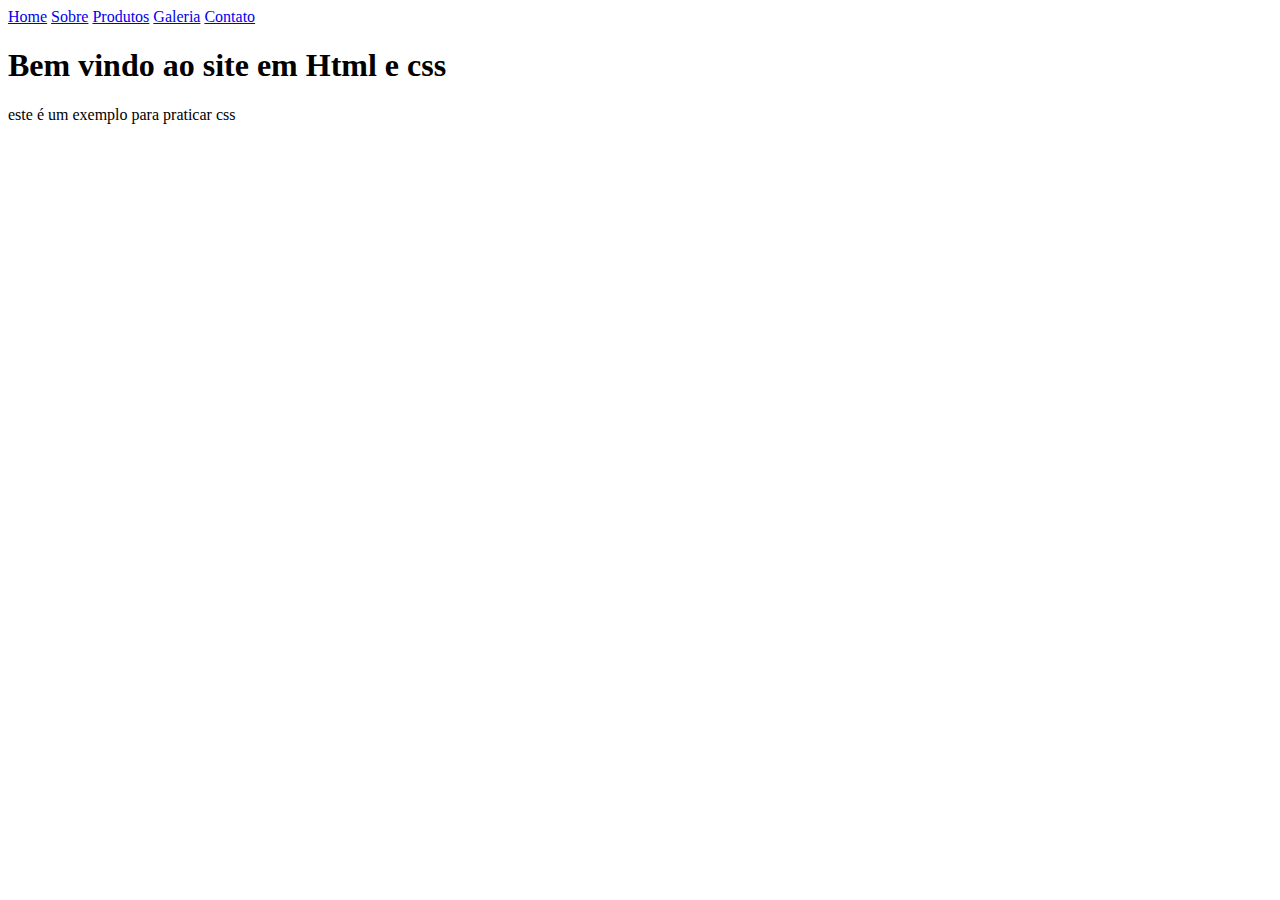
<file: index.html>
<!DOCTYPE html>
<html lang="pt-br">
<head>
    <meta charset="UTF-8">
    <meta name="viewport" content="width=device-width, initial-scale=1.0">
    <title>Home</title>
</head>
<body>
    <nav>
        <a href="index.html">Home</a>
        <a href="../src/pages/sobre.html">Sobre</a>
        <a href="../src/pages/produtos.html">Produtos</a>
        <a href="../src/pages/galeria.html">Galeria</a>
        <a href="src/pages/contato.html">Contato</a>
    </nav>

    <header>
        <h1>Bem vindo ao site em Html e css</h1>
    </header>
    <main>
        <p> este é um exemplo para praticar css</p>
    </main>
</body>
</html>
</file>
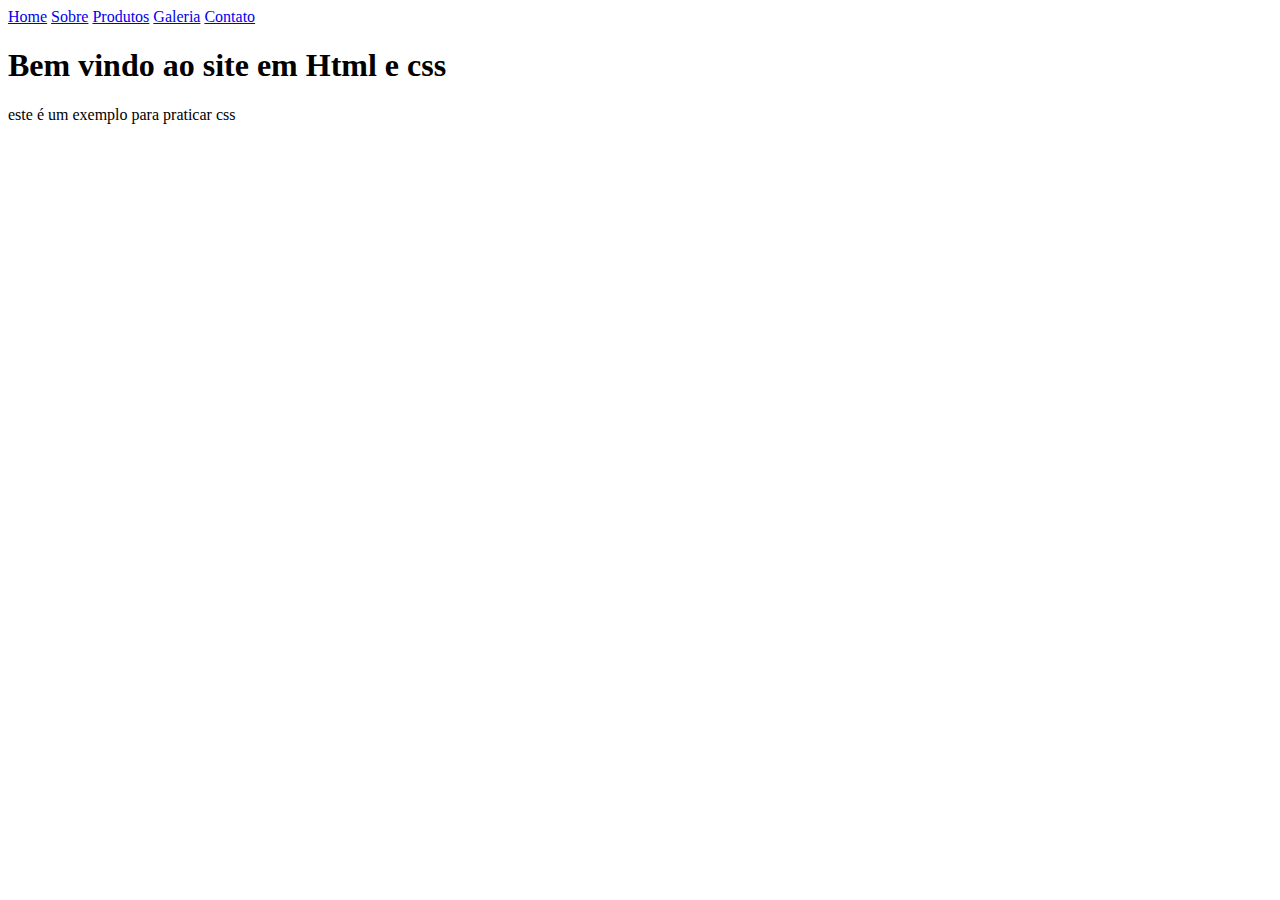
<file: pages/index.html>
<!DOCTYPE html>
<html lang="pt-br">
<head>
    <meta charset="UTF-8">
    <meta name="viewport" content="width=device-width, initial-scale=1.0">
    <title>Home</title>
</head>
<body>
    <nav>
        <a href="index.html">Home</a>
        <a href="src/pages/sobre.html">Sobre</a>
        <a href="src/pages/produtos.html">Produtos</a>
        <a href="src/pages/galeria.html">Galeria</a>
        <a href="src/pages/contato.html">Contato</a>
    </nav>

    <header>
        <h1>Bem vindo ao site em Html e css</h1>
    </header>
    <main>
        <p> este é um exemplo para praticar css</p>
    </main>
</body>
</html>
</file>
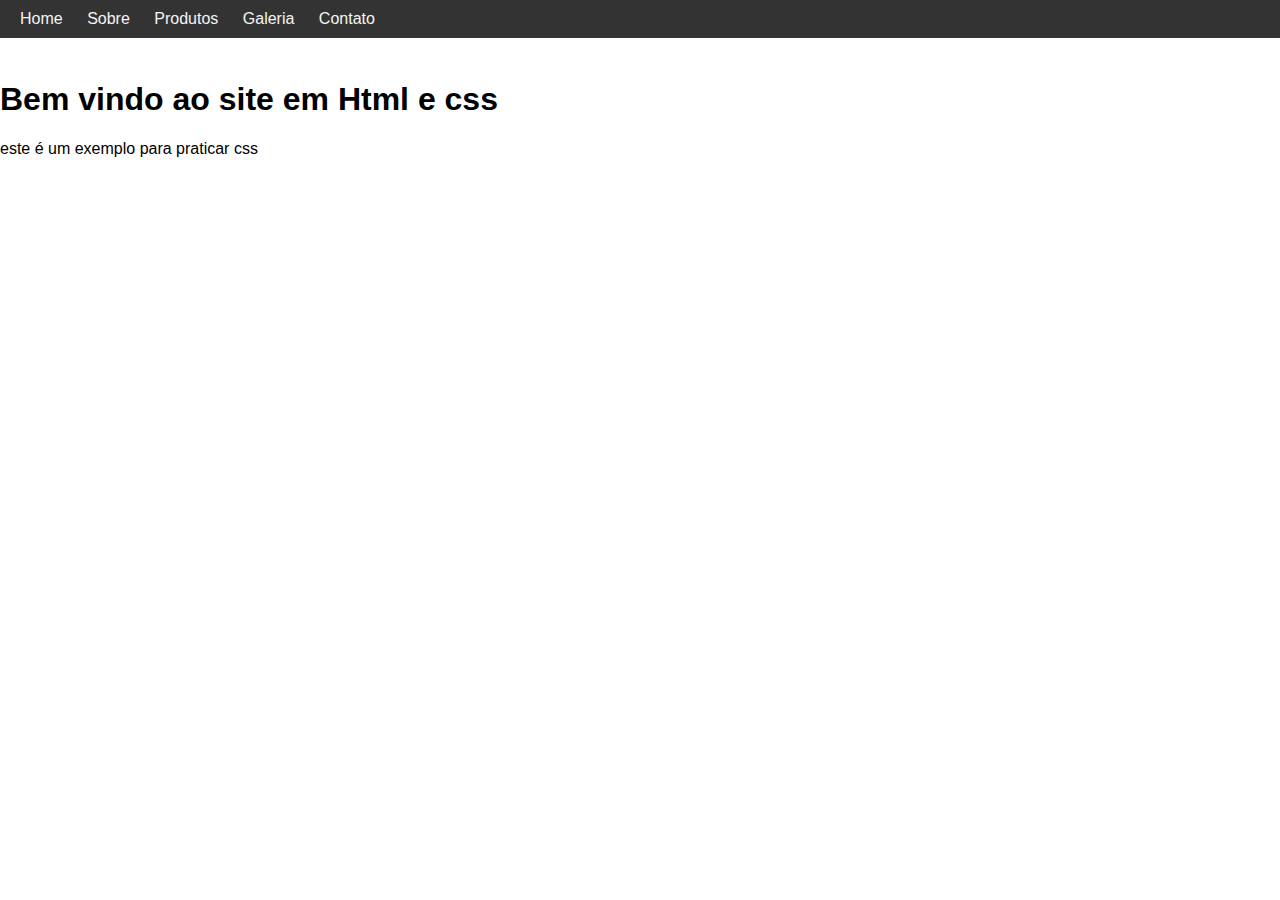
<file: php/index.html>
<!DOCTYPE html>
<html lang="pt-br">
<head>
    <meta charset="UTF-8">
    <meta name="viewport" content="width=device-width, initial-scale=1.0">
    <link rel="stylesheet" href="../css/style.css"> 
    <title>Home</title>
</head>
<body>
    <nav>
        <a href="index.html">Home</a>
        <a href="../pages/sobre.html">Sobre</a>
        <a href="../pages/produtos.html">Produtos</a>
        <a href="../pages/galeria.html">Galeria</a>
        <a href="../pages/contato.html">Contato</a>
    </nav>

    <header>
        <h1>Bem vindo ao site em Html e css</h1>
    </header>
    <main>
        <p> este é um exemplo para praticar css</p>
    </main>
</body>
</html>
</file>
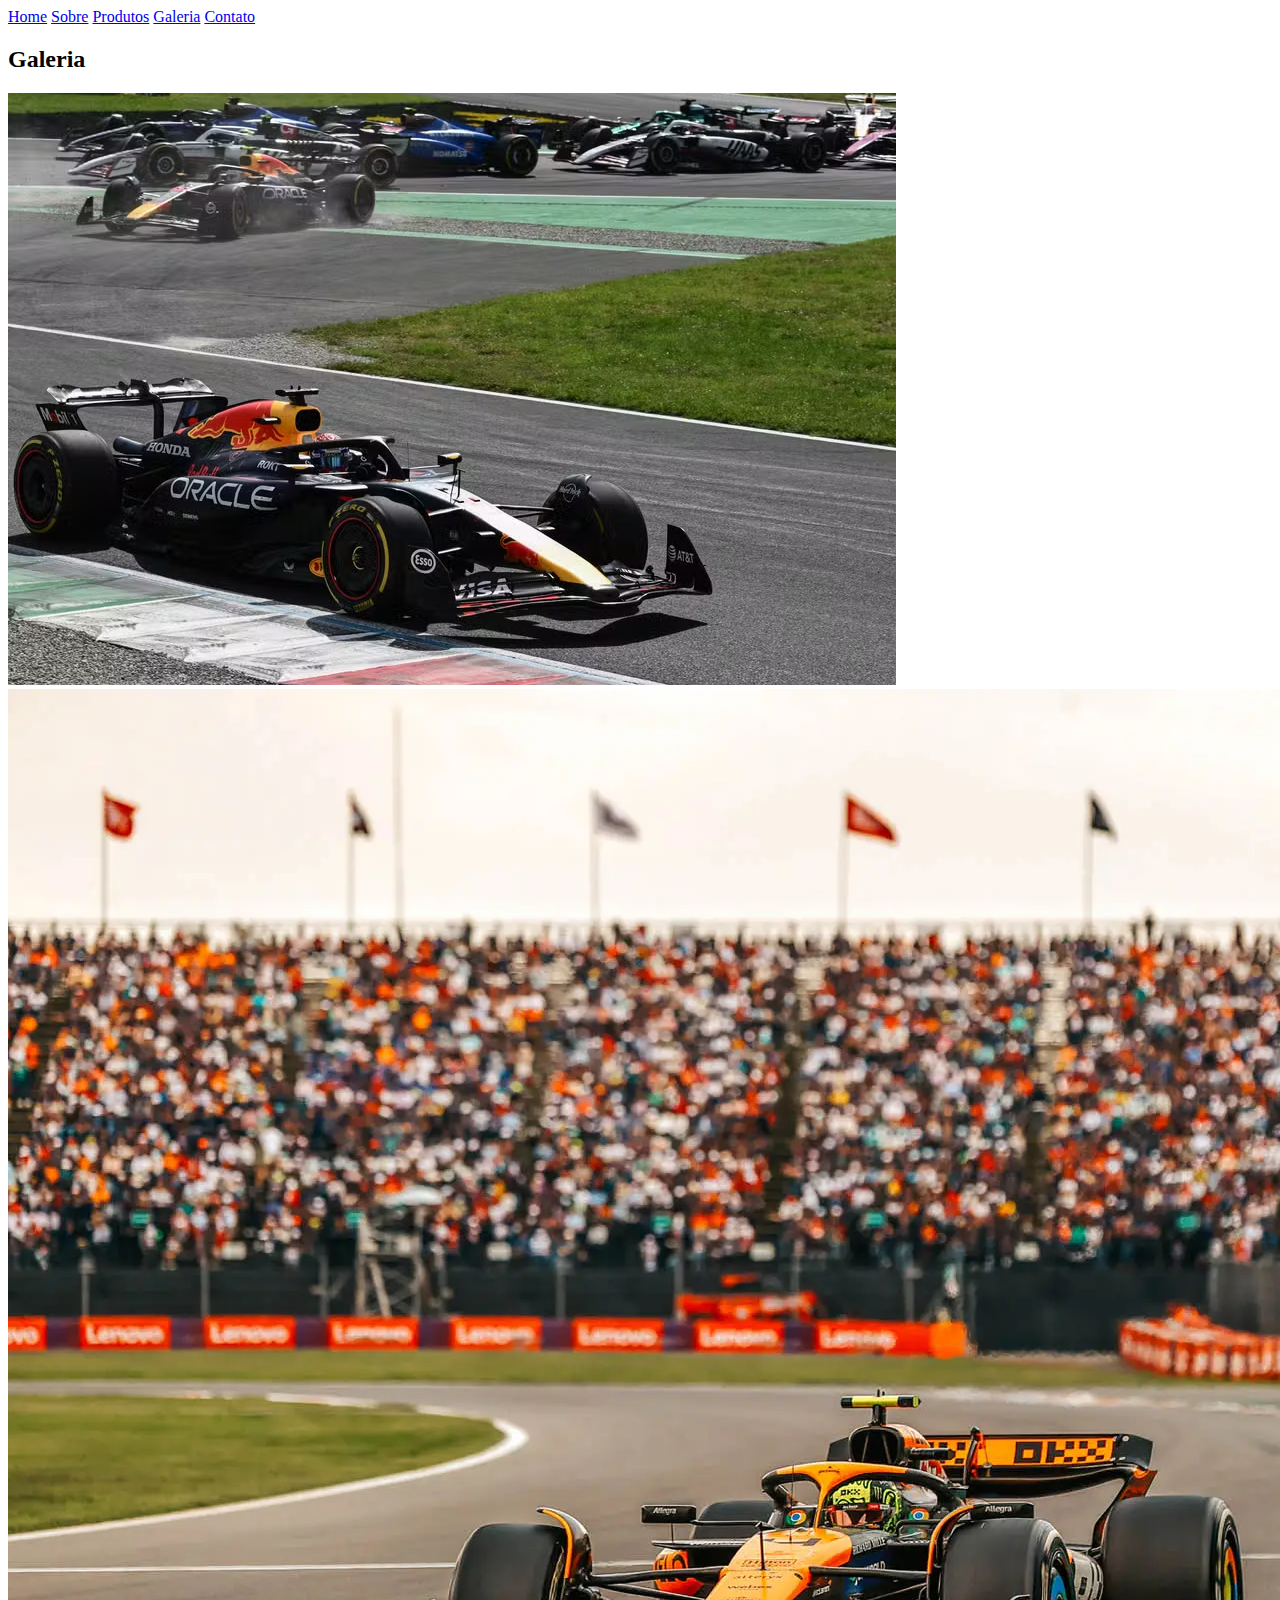
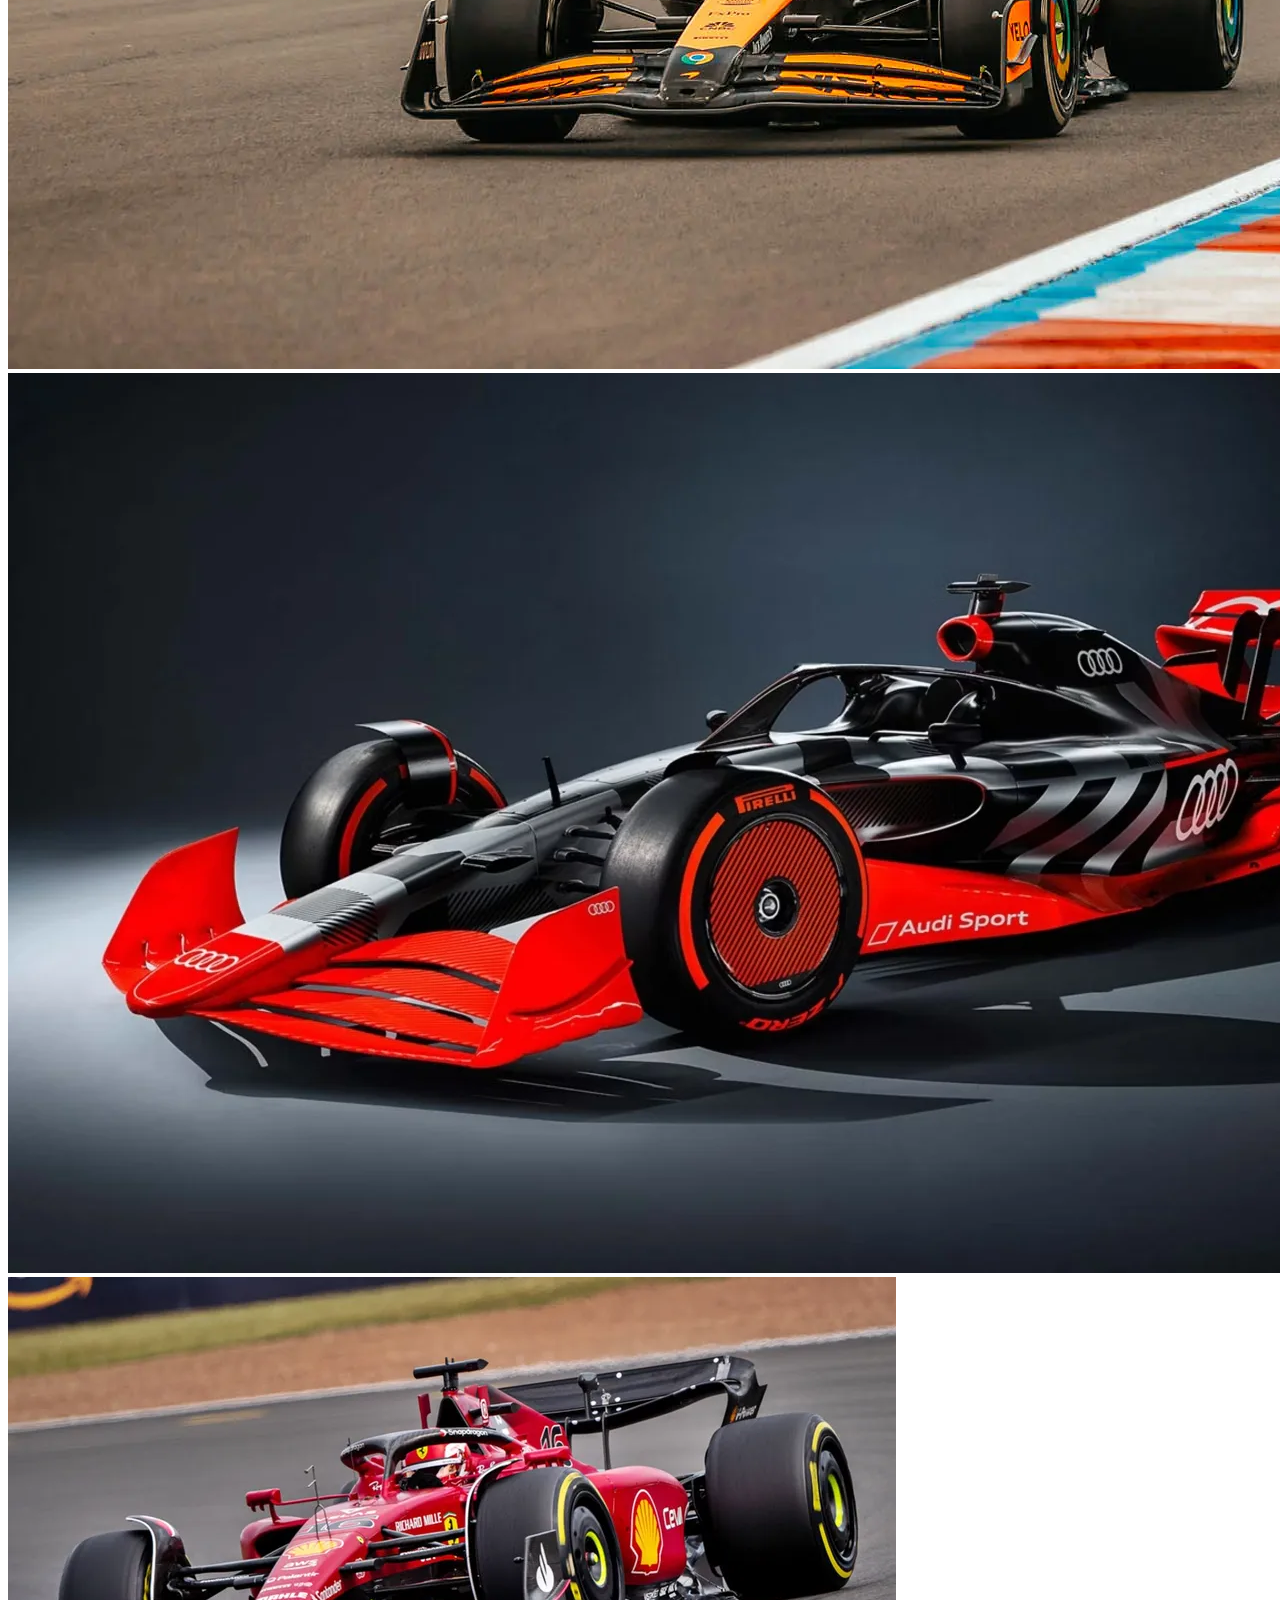
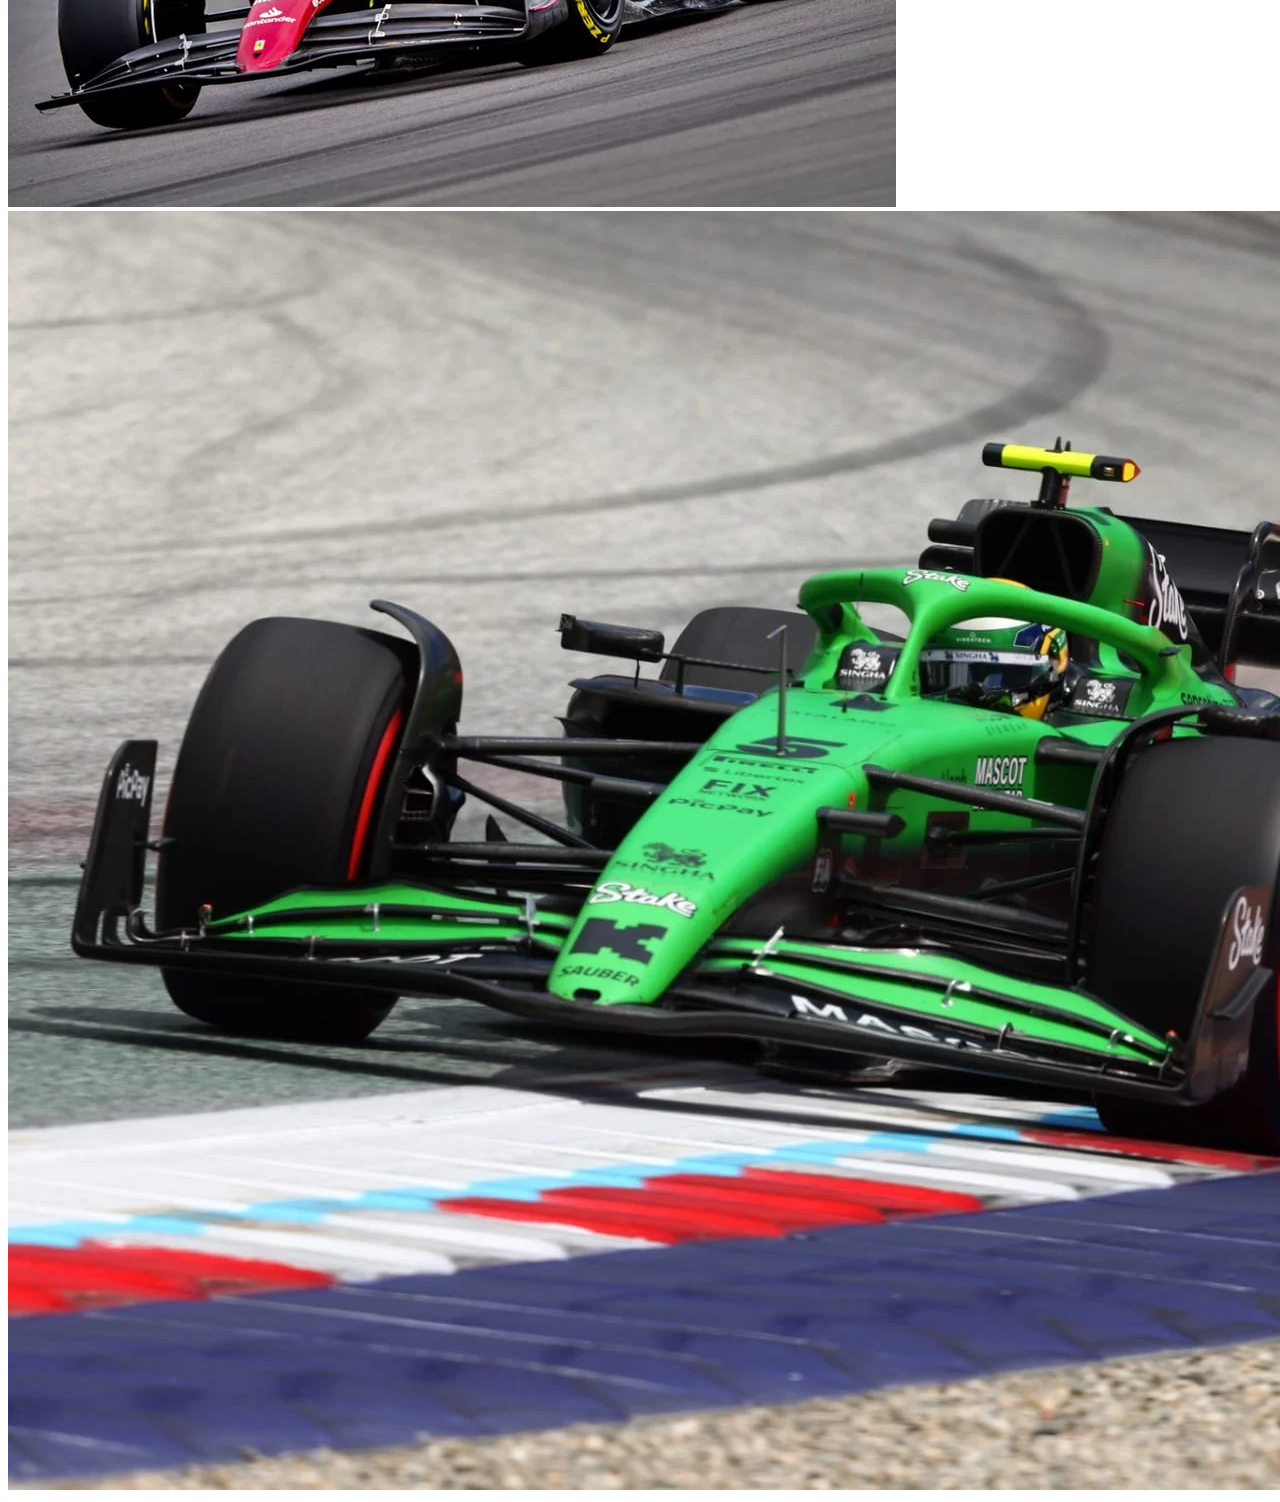
<file: pages/galeria.html>
<!DOCTYPE html>
<html lang="pt-br">
<head>
    <meta charset="UTF-8">
    <meta name="viewport" content="width=device-width, initial-scale=1.0">
    <title>Galeria</title>
</head>
<body class="galeria-bg">
    <nav>
        <a href="../index.html">Home</a>
        <a href="sobre.html">Sobre</a>
        <a href="produtos.html">Produtos</a>
        <a href="galeria.html">Galeria</a>
        <a href="contato.html">Contato</a>
   </nav>
   <h2>Galeria</h2>

   <section class="galeria">
    <img src="../img/112259524-red-bull-racings-dutch-driver-max-verstappen-races-in-front-during-the-italian-formul.avif" alt="Red bull">
    <img src="../img/2025-f1-wallpapers-2-2.webp" alt="f1">
    <img src="../img/audi-f1.webp" alt="audi">
    <img src="../img/ferraro.webp" alt="ferrari">
    <img src="../img/gabriel-bortoleto-sauber-na-classificacao-do-gp-da-austria-2025-12433.webp" alt="Gabriel pontoleto">
   </section>
</body>
</html>
</file>
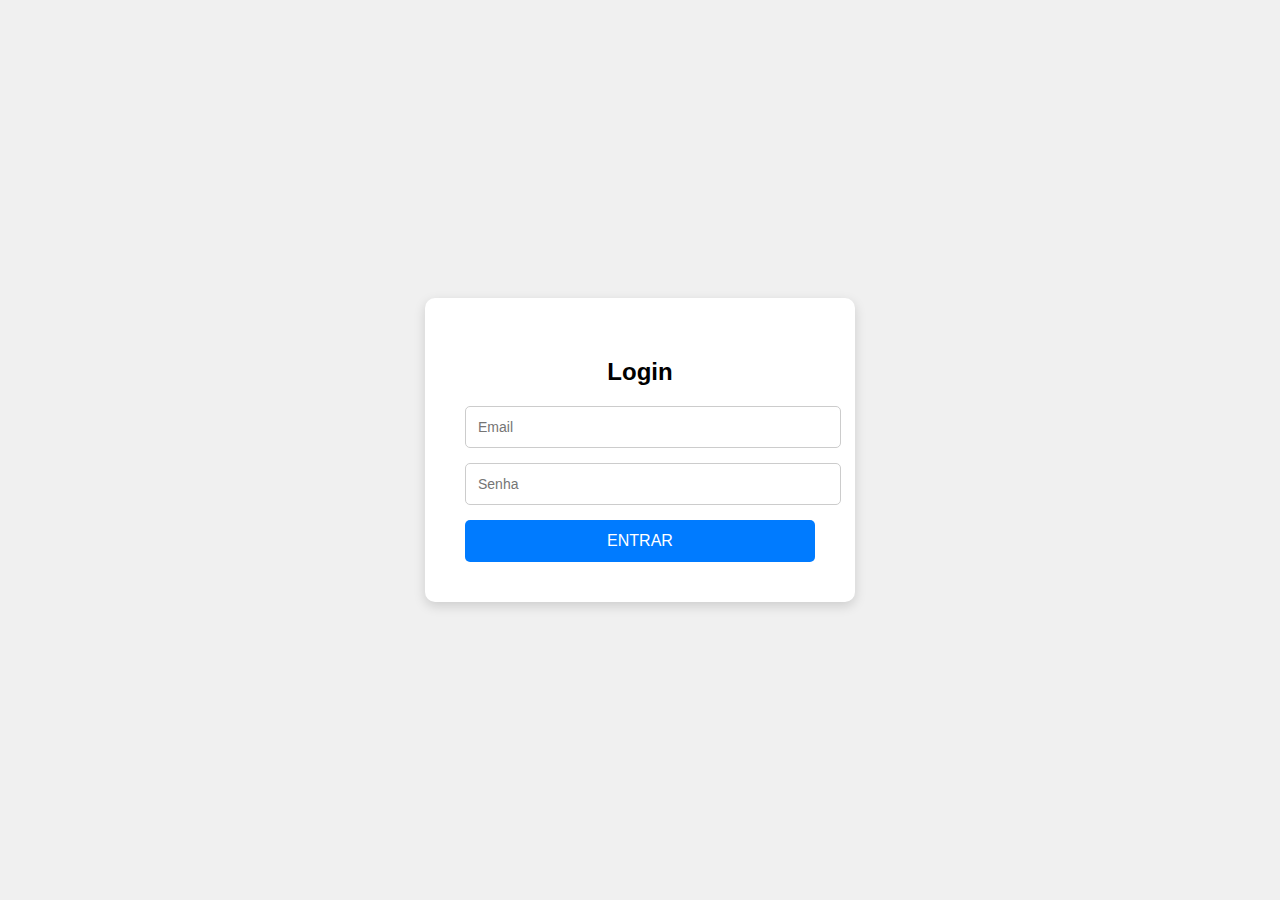
<file: php/login.html>
<!DOCTYPE html>
<html lang="pt-br">
<head>
    <meta charset="UTF-8">
    <meta name="viewport" content="width=device-width, initial-scale=1.0">
    <link rel="stylesheet" href="../css/style.css"> 
    <title>Login</title>
</head>
<body class="login-bg">

    <form class="login-form" action="site.html" method="get" novalidate>

        <div class="login-card">
            <h2>Login</h2>
            <input type="text" placeholder="Email">
            <input type="password" placeholder="Senha">
            <a href="/php/index.html">
                <button type="button">ENTRAR</button>
            </a>
        </div>
      
      </form>
      
</body>
</html>
</file>
<file: css/style.css>
body{
    font-family: Arial, sans-serif;
    margin: 0;
    padding: 0;
    padding-top: 60px;
}

nav{
    background: #333;
    padding: 10px;
    position: fixed;
    top: 0;
    width: 100%;
}

nav a{
    color: whitesmoke;
    margin:0 10px;
    text-decoration: none;
}

nav a:hover{
    color: rgb(255, 255, 0);
}
/*Fundos diferentes*/
.sobre-bg{
    background-color: antiquewhite;
}
.produto-bg{
    background-color: antiquewhite;
}
.galeria-bg{
    background-color: antiquewhite;
}
.contato-bg{
    background-color: antiquewhite;
}

.galeria{
    display: grid;
    grid-template-columns: repeat(auto-fit, minmax(150px, 1fr));
    gap: 10px;
}

.galeria img{
    width: 100%;
    height: 150px;
    display: flex;
    flex-direction: row;

}

.produtos{
    display: flex;
    justify-content: space-around;
    margin: 20px;
}

.produto{
    background: #eee;
    padding: 20px;
    border: 1px solid #ccc;
    border-radius: 10px;
}
/* Fundo da página de login */
.login-bg {
    background-color: #f0f0f0; /* cinza clarinho */
    display: flex;
    justify-content: center;
    align-items: center;
    height: 100vh; /* ocupa a tela inteira */
    margin: 0;
    padding: 0;
}

/* Card do login */
.login-card {
    background-color: #fff; /* branco */
    padding: 40px;
    border-radius: 10px;
    box-shadow: 0 4px 12px rgba(0,0,0,0.15);
    width: 350px;
    text-align: center;
}

/* Título */
.login-card h2 {
    margin-bottom: 20px;
    font-family: Arial, sans-serif;
}

/* Inputs */
.login-card input[type="text"],
.login-card input[type="password"] {
    width: 100%;
    padding: 12px;
    margin-bottom: 15px;
    border-radius: 5px;
    border: 1px solid #ccc;
    font-size: 14px;
}

/* Botão */
.login-card button {
    width: 100%;
    padding: 12px;
    background-color: #007bff; /* azul */
    color: white;
    border: none;
    border-radius: 5px;
    font-size: 16px;
    cursor: pointer;
}

.login-card button:hover {
    background-color: #0056b3; /* azul mais escuro */
}
</file>
